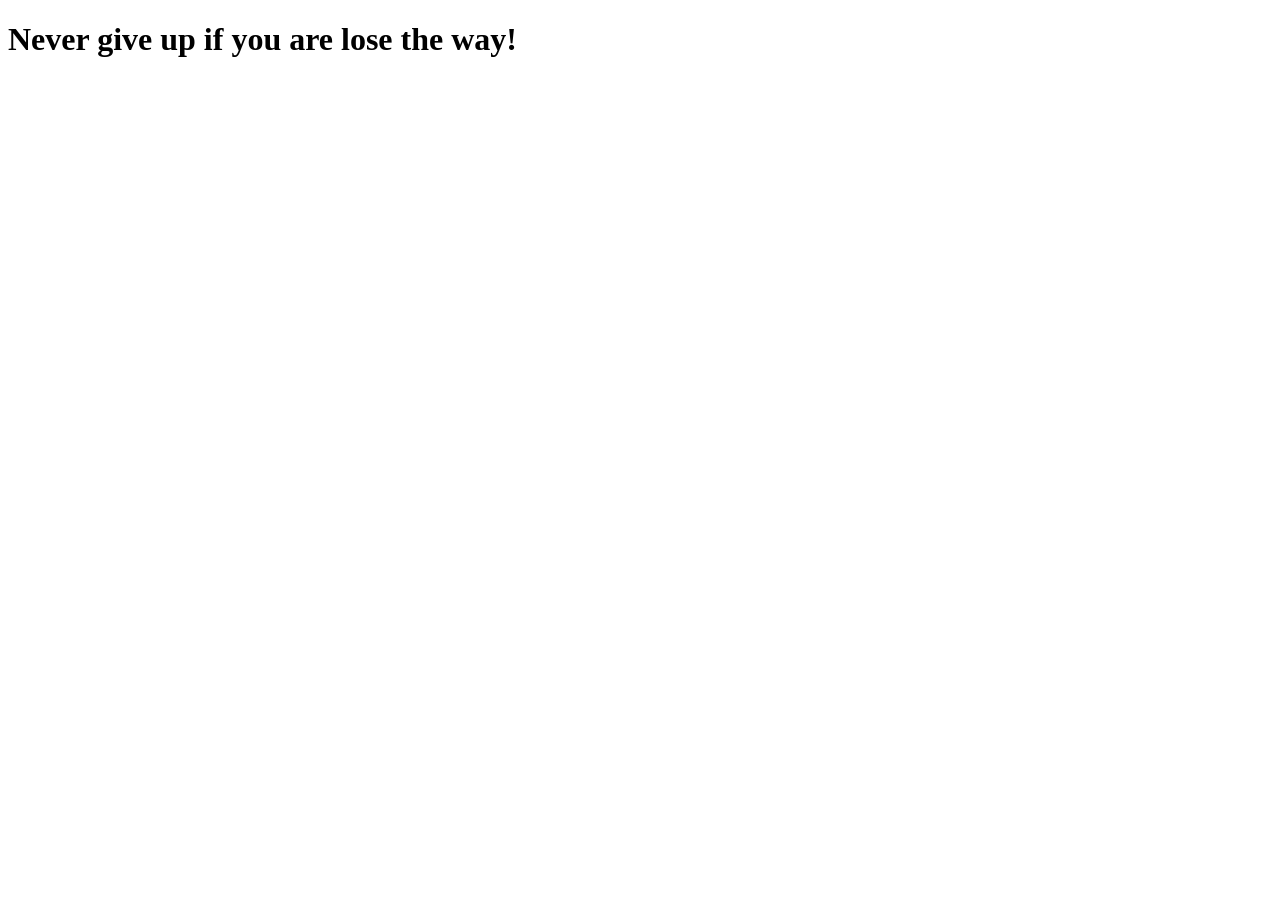
<file: sigup.htm>
<!DOCTYPE html>
<html lang="en">
<head>
    <meta charset="UTF-8">
    <meta name="viewport" content="width=device-width, initial-scale=1.0">
    <title>Document</title>
</head>
<body>
    <h1>
        Never give up if you are lose the way!
    </h1>
</body>
</html>
</file>
